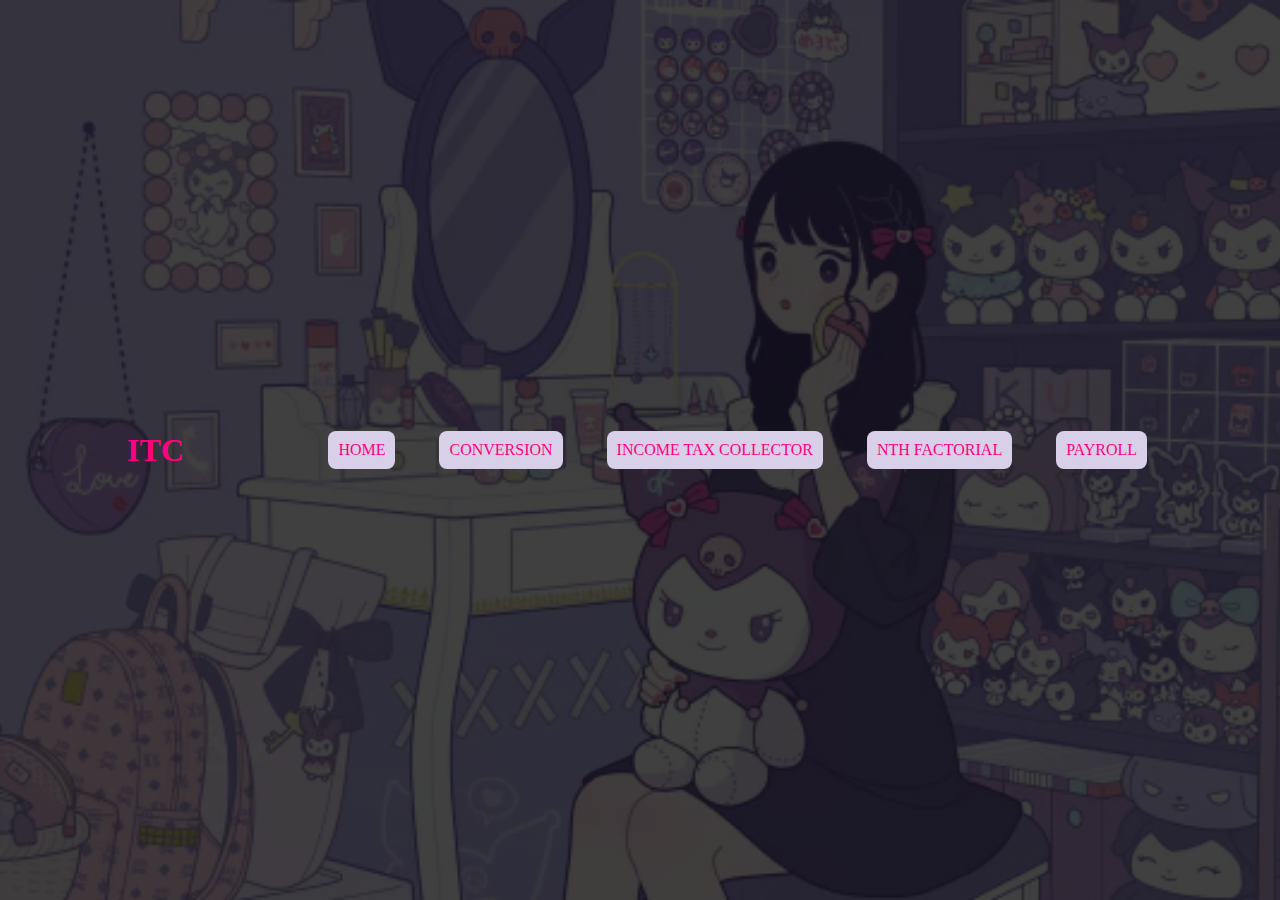
<file: index.html>
<!DOCTYPE html>
<html>
  <head>
    <title>Introduction to Computing Website</title>
    <link rel="stylesheet" href="style.css">
  </head>
  <body>
    <div class="banner">
      <div class="navbar">
        <h1 class="logo">itc</h1>
        <ul>
          <li><a href="#">Home</a></li>
          <li><a href="assign1.html">Conversion</a></li>
          <li><a href="assign2.html">Income Tax Collector</a></li>
          <li><a href="assign3.html">Nth Factorial</a></li>
          <li><a href="payroll.html">Payroll</a></li>
        </ul>
      </div>
    </div>
  </body>
</html>
</file>
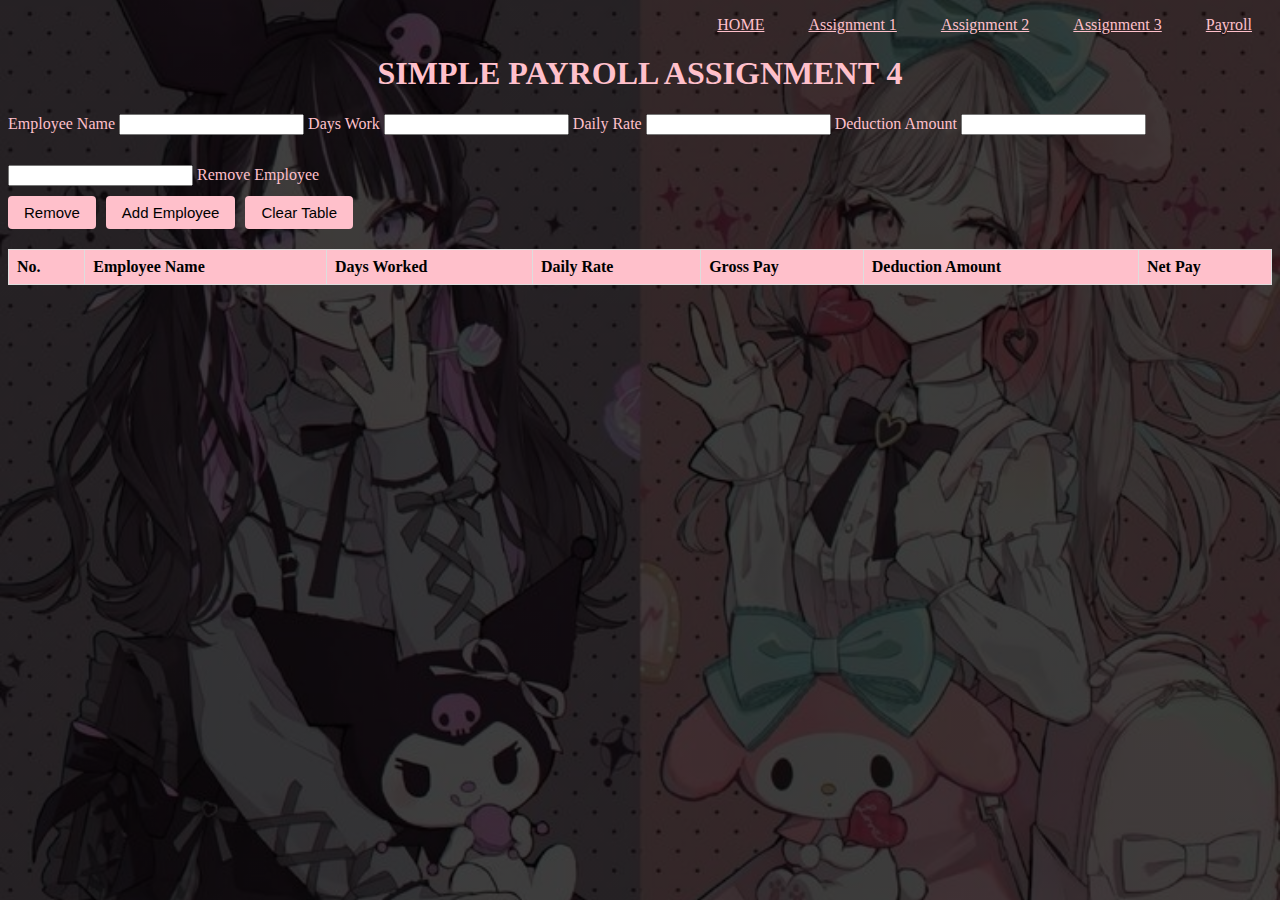
<file: payroll.html>
<!DOCTYPE html>
<html lang="en">
<head>
    <meta charset="UTF-8">
    <title>Simple Payroll</title>
    <link rel="stylesheet" href="style4.css">
</head>
<body onload="in_employee()">

<nav> 
    <label class="navbar"></label>
    <ul>
        <div class="right-align">
     <li><a class="active" href="index.html">HOME</a></li>
     <li><a href="assign1.html">Assignment 1</a></li>
     <li><a href="assign2.html">Assignment 2</a></li>
     <li><a href="assign3.html">Assignment 3</a></li>
     <li><a href="payroll.html">Payroll</a></li>
    </ul>
</nav>

<main>
    <h1>SIMPLE PAYROLL ASSIGNMENT 4</h1>
    <div class="inputbox_payroll">
        <span>Employee Name</span>
        <input id="Employee" type="text" required="required">
        <span>Days Work</span>
        <input id="days_work" type="number" required="required">
        <span>Daily Rate</span>
        <input id="daily_rate" type="number" required="required">
        <span>Deduction Amount</span> 
        <input id="deduction_amount" type="number" required="required">
    </div>
    <div class="delete">
        <input id="Input" type="number" required="required">
        <span>Remove Employee</span>
    </div>
    <div class="button-row">
        <button class="rmv" onclick="removeEmployee()">Remove</button>
    </div>
    <div class="add_button">
        <button class="rmv" onclick="addEmployee()">Add Employee</button>
    </div>
    <div class="cleartable">
        <button class="rmv" onclick="cleartable()">Clear Table</button>
    </div>
    
        <table>
            <thead class="tablehead">
            <tr>
                <th class="tbl">No.</th>
                <th class="tbl">Employee Name</th>
                <th class="tbl">Days Worked</th>
                <th class="tbl">Daily Rate</th>
                <th class="tbl">Gross Pay</th>
                <th class="tbl">Deduction Amount</th>
                <th class="tbl">Net Pay</th>
            </tr>
            </thead>
            <tbody id="tablebody"></tbody>
        </table>
    
</main>

<footer>
    <p></p>
</footer>

<script>
    var employeeArray = [];

    function in_employee() {
        document.getElementById("tablebody").innerHTML = "";
    }

    function addEmployee() {
        let emp = {
            Employee: document.getElementById("Employee").value,
            DaysWork: document.getElementById("days_work").value,
            DailyRate: document.getElementById("daily_rate").value,
            DeductionAmount: document.getElementById("deduction_amount").value,
            
            GrossPay: function() {
                return this.DaysWork * this.DailyRate;
            },
            NetPay: function() {
                return this.GrossPay() - this.DeductionAmount;
            }
        };

        employeeArray.push(emp);
        showTable();
    }

    function removeEmployee() {

        var todelete;

        let emnum = document.getElementById("Input").value;

        todelete=confirm("Delete Employee No. "+emnum+"?");

        if(todelete){
            employeeArray.splice(emnum - 1, 1);
        showTable();
        }

    }
     function cleartable(){

        var toclear;

        toclear=confirm("Delete all employee/s in the table?");

        if (toclear) {

             in_employee();

        }

    }

    function showTable(){
        let tbody = "";
        for(let i = 0; i < employeeArray.length; i++){
            let ln = i + 1;

            tbody += "<tr>"
                + '<td>' + ln + '</td>'
                + '<td>' + employeeArray[i].Employee + '</td>'
                + '<td>' + employeeArray[i].DaysWork + '</td>'
                + '<td>' + employeeArray[i].DailyRate + '</td>'
                + '<td>' + employeeArray[i].GrossPay() + '</td>'
                + '<td>' + employeeArray[i].DeductionAmount + '</td>'
                + '<td>' + employeeArray[i].NetPay() + '</td>';
        }
        document.getElementById("tablebody").innerHTML = tbody;
    }
</script>

</body>
</html>
</file>
<file: style.css>
h1 {
    margin: 0;
    padding: 0;
    font-family: "Lucida Handwriting", cursive;
    color: #ff0080;
}

h1 span {
    font-size: 100px; 
    display: block;
}

h1 span.itc {
    font-size: 150px; 
    display: inline-block;
}

h1:hover {
    text-shadow: 4px 4px 10px rgb(255, 255, 255); 
}

.banner {
    width: 100%;
    height: 100vh;
    background-image: linear-gradient(rgba(0, 0, 0, 0.75), rgba(0, 0, 0, 0.75)), url(Images/meh.jpg);
    background-size: cover;
    background-position: center;
    display: flex;
    flex-direction: column;
    justify-content: center;
    align-items: center;
    text-align: center;
    padding: 20px;
    box-sizing: border-box;
}

.banner-text {
    font-family: "Lucida Handwriting", cursive;
    background-color: #ffc0cb;
    padding: 20px;
    border-radius: 50%;
}

body {
    margin: 0;
    padding: 0;
}

.navbar ul li {
    list-style: none;
    display: inline-block;
    margin: 0 20px;
    position: relative;
    border-radius: 8px;
    background-color: #d8cfe8;
    padding: 10px;
}

.navbar ul li a {
    text-decoration: none;
    color: #ff0080;
    text-transform: uppercase;
}

.navbar ul li::after {
    content: '';
    height: 3px;
    width: 0%;
    background: purple;
    position: absolute;
    left: 0;
    bottom: -10px;
    transition: 0.5s;
}

.navbar ul li:hover::after {
    width: 0%;
}

.navbar {
    width: 85%;
    margin: auto;
    padding: 35px 0;
    display: flex;
    align-items: center;
    justify-content: space-between;
}

.logo {
    text-decoration: none;
    color: #ff0080;
    text-transform: uppercase;
    width: 85px;
    cursor: pointer;
}

.navbar ul li {
    list-style: none;
    display: inline-block;
    margin: 0 20px;
    position: relative;
}

.navbar ul li a {
    text-decoration: none;
    color: #fff;
    text-transform: uppercase;
}

.navbar ul li::after {
    content: '';
    height: 3px;
    width: 0%;
    background: purple; 
    position: absolute;
    left: 0;
    bottom: -10px;
    transition: 0.5s;
}

.navbar ul li:hover::after {
    width: 100%;
}

.navbar ul li {
    list-style: none;
    display: inline-block;
    margin: 0 20px;
}

.navbar ul li:hover {
    list-style: none;
    display: inline-block;
    margin: 0 20px;
    box-shadow: none;
}

.navbar ul li a {
    text-decoration: none;
    color: #ff0080;
    text-transform: uppercase;
}
</file>
<file: style4.css>
html {
  height: 100%;
}

h1 {
  color: pink;
  text-align: center;
  text-shadow: 2px 2px 5px darkpink;
  font-family: "Lucida Handwriting", cursive;
}

.right-align {
  text-align: right;
}

ul {
  list-style-type: none;
  margin: 20;
  padding: 0;
}

li {
  list-style: none;
  display: inline;
  margin: 0 20px;
}

table {
  width: 100%;
  border-collapse: collapse;
  margin-top: 20px;
  background-color: pink;
}

th, td {
  border: 1px solid #dddddd;
  text-align: left;
  padding: 8px;
}

th {
  background-color: pink;
}

tr:nth-child(even) {
  background-color: pink;
}

tr:hover {
  background-color: darkpink;
}

.inputbox_payroll {
  margin-bottom: 20px;
  color: pink;
}

.inputbox_payroll input {
  margin-bottom: 10px;
  color: black;
}

.delete {
  margin-bottom: 10px;
  color: pink;
}

.button-row {
  display: flex;
  flex-direction: row;
  align-items: center; 
  float: left;
}

button {
  display: block;
  border-radius: 2em;
  background-color: pink;
  box-shadow: 0 3px 10px 0 darkpink;
  color: black;
  padding: 15px 32px;
  text-align: center;
  text-decoration: none;
  font-size: 15px;
  margin-right: 10px;
  cursor: pointer;
  align-items: center;
  justify-content: center;
  cursor: pointer;
  margin-bottom: 20px;
  float: left;
}

button:hover {
  background-color: none;
}

button:active {
  background-color: pink;
  box-shadow: 0 5px #666;
  transform: translateY(4px);
}

.rmv {
  padding: 8px 16px;
  background-color: pink;
  color: darkpink;
  font-weight: 100;
  border: none;
  border-radius: 4px;
  cursor: pointer;
}

.rmv:hover {
  background-color: pink;
}

body {
  background-image: linear-gradient(rgba(0,0,0,0.75),rgba(0,0,0,0.75)), url(Images/love.jpg);
  background-size: cover;
  background-position: center;
}

a:link,
a:visited,
a:active {
  color: pink;
}

a:hover {
  color: navy;
}

.result #result {
  color: pink;
}
</file>
